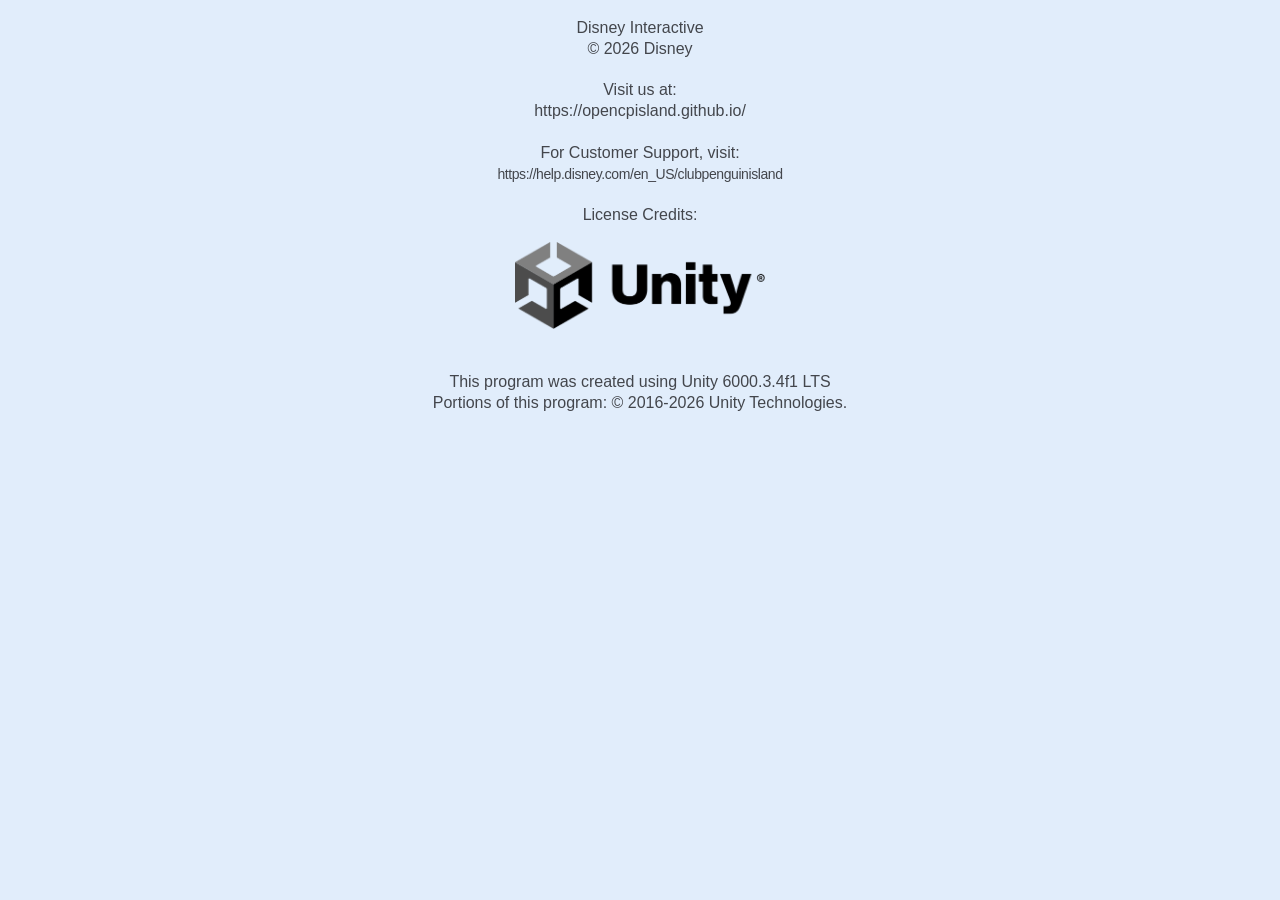
<file: 2419f29c45db4eb46245c8b89cf34dce35f6db8fb40a3631fd5424cb727b1ce3/assets/CpRemix/license-credits.html>
<!doctype html>
<html lang="en-US" prefix="og: http://ogp.me/ns#">
<head>
    <meta charset="utf-8">
    <meta http-equiv="x-ua-compatible" content="ie=edge">
    <meta name="viewport" content="width=device-width, initial-scale=1">
    <title>License Credits | Club Penguin Island</title>

    <style type="text/css">
        img.wp-smiley,
        img.emoji {
            display: inline !important;
            border: none !important;
            box-shadow: none !important;
            height: 1em !important;
            width: 1em !important;
            margin: 0 .07em !important;
            vertical-align: -0.1em !important;
            background: none !important;
            padding: 0 !important;
        }

        /*!
         * Snowflake Extras Theme CSS 4.9.0
         */



        .sf-widget {
            position: relative;
            height: 300px;
            line-height: 1;
            box-sizing: border-box
        }

        .sf-widget a:not(.snowflake-button):not(.post-title-link) {
            display: block;
            width: 100%;
            height: 100%
        }

        .sf-widget .sf-widget-bg-pat {
            position: absolute;
            top: 0;
            left: 0;
            height: 300px;
            width: 100%;
            background-repeat: repeat;
            background-position: 50%
        }

        .sf-widget .widget__content, .sf-widget .widget__footer, .sf-widget .widget__header {
            padding: 15px;
            box-sizing: border-box
        }

        .sf-widget .sf-widget-bg-pat {
            z-index: 1
        }

        .sf-widget .widget__content, .sf-widget .widget__header {
            z-index: 2
        }

        .sf-widget .widget__footer {
            z-index: 3
        }

        .sf-widget .widget__title {
            margin: 0;
            letter-spacing: -.03em;
            line-height: 20px
        }

        .sf-widget .widget__footer__buttons {
            margin-top: 12px
        }

        .sf-widget.sf-heading-top .widget__content {
            padding: 0
        }

        .sf-widget.no-shadow {
            box-shadow: none !important
        }

        .sf-widget .widget-link-arrow {
            display: inline-block;
            vertical-align: middle;
            font-family: theme_icons, Helvetica, Arial, sans-serif;
            font-style: normal;
            font-weight: 400;
            margin-top: 15px;
            font-size: 22px
        }

        .sf-widget .widget-link-arrow:before {
            content: '\e043';
            color: inherit
        }

        .sf-widget .dot:before {
            display: inline-block;
            vertical-align: middle;
            position: relative;
            top: -15px;
            padding-right: 2px;
            content: '.';
            font-size: 16px;
            transform: scale(3)
        }

        .sf-widget .ajax-waiting .dot:before {
            content: ''
        }

        @media (max-width: 41.24em) {
            .sf-ete-widget .snowflake-button, .sf-widget .snowflake-button {
                min-width: 200px
            }
        }

        .sf-slider-wrap {
            width: 100%
        }

        .sf-slider-wrap .sf-slide img {
            display: inline-block;
            vertical-align: middle
        }

        .sf-slider-wrap .sf-slider-meta {
            display: none
        }

        .sf-widget.sf-compare-widget {
            position: relative;
            height: auto;
            background-repeat: no-repeat;
            background-size: cover;
            background-position: 50%
        }

        .sf-widget.sf-compare-widget.calign-center {
            text-align: center
        }

        .sf-widget.sf-compare-widget.calign-left {
            text-align: left
        }

        .sf-widget.sf-compare-widget.calign-right {
            text-align: right
        }

        .sf-widget.sf-compare-widget .widget__content {
            position: relative;
            z-index: 5;
            height: auto;
            padding-left: 0;
            padding-right: 0
        }

        .sf-widget.sf-compare-widget .widget__content__inner {
            line-height: 1.1
        }

        .sf-widget.sf-compare-widget .widget_headline {
            margin-top: 0;
            margin-bottom: 30px;
            font-size: 22px;
            line-height: 22px
        }

        .sf-widget.sf-compare-widget .widget_headline.sf-font-default, .sf-widget.sf-compare-widget .widget_headline.sf-font-proxima {
            font-family: proxima_nova_bold, Helvetica, Arial, sans-serif;
            font-weight: 400;
            font-size: 24px
        }

        .sf-widget.sf-compare-widget .widget_headline.sf-font-loyola {
            font-family: loyola, Helvetica, Arial, sans-serif;
            font-weight: 400;
            font-size: 30px;
            line-height: 22px
        }

        .sf-widget.sf-compare-widget .footer_copy {
            clear: both;
            padding: 30px 15px 0;
            font-size: 12px
        }

        .sf-widget.sf-compare-widget .compare-items .compare-item-wrap .compare-item {
            position: relative;
            height: 100%;
            padding-bottom: 65px;
            background-color: #fff
        }

        .sf-widget.sf-compare-widget .compare-items .compare-item-wrap .compare-item .item-header {
            position: relative;
            display: table;
            width: 100%;
            height: 100px
        }

        .sf-widget.sf-compare-widget .compare-items .compare-item-wrap .compare-item .item-header .inner {
            position: relative;
            z-index: 5;
            display: table-cell;
            vertical-align: middle
        }

        .sf-widget.sf-compare-widget .compare-items .compare-item-wrap .compare-item .item-header .plan-amount {
            display: inline-block;
            vertical-align: middle;
            text-align: right
        }

        .sf-widget.sf-compare-widget .compare-items .compare-item-wrap .compare-item .item-header .plan-amount .full-amount {
            font-family: loyola, Helvetica, Arial, sans-serif;
            font-weight: 400;
            font-size: 30px;
            position: relative;
            top: 5px;
            white-space: nowrap
        }

        .sf-widget.sf-compare-widget .compare-items .compare-item-wrap .compare-item .item-header .plan-amount .trial-amount {
            font-family: proxima_nova_bold, Helvetica, Arial, sans-serif;
            font-weight: 400;
            font-size: 16px
        }

        .sf-widget.sf-compare-widget .compare-items .compare-item-wrap .compare-item .item-header .plan-amount .cycle-amount {
            font-family: proxima_nova_regular, Helvetica, Arial, sans-serif;
            font-weight: 400;
            display: block;
            font-size: 12px;
            line-height: 1
        }

        .sf-widget.sf-compare-widget .compare-items .compare-item-wrap .compare-item .item-header .bg-pat {
            position: absolute;
            z-index: 4;
            top: 0;
            left: 0;
            width: 100%;
            height: 100px;
            background-repeat: repeat;
            background-position: 50%
        }

        .sf-widget.sf-compare-widget .compare-items .compare-item-wrap .compare-item .item-header .item-headline {
            margin: 0;
            padding: 0
        }

        .sf-widget.sf-compare-widget .compare-items .compare-item-wrap .compare-item .item-header .item-headline.sf-font-loyola {
            font-family: loyola, Helvetica, Arial, sans-serif;
            font-weight: 400;
            font-size: 28px;
            font-size: 20px
        }

        .sf-widget.sf-compare-widget .compare-items .compare-item-wrap .compare-item .item-header .item-headline.sf-font-proxima {
            font-family: proxima_nova_bold, Helvetica, Arial, sans-serif;
            font-weight: 400
        }

        .sf-widget.sf-compare-widget .compare-items .compare-item-wrap .compare-item .item-list {
            padding: 15px;
            text-align: left
        }

        .sf-widget.sf-compare-widget .compare-items .compare-item-wrap .compare-item .item-list ol, .sf-widget.sf-compare-widget .compare-items .compare-item-wrap .compare-item .item-list ul {
            margin: 0;
            padding: 0;
            list-style: none
        }

        .sf-widget.sf-compare-widget .compare-items .compare-item-wrap .compare-item .item-list li {
            padding-bottom: 3px
        }

        .sf-widget.sf-compare-widget .compare-items .compare-item-wrap .compare-item .item-list .copy {
            font-family: proxima_nova_semibold, Helvetica, Arial, sans-serif;
            font-weight: 400;
            font-size: 14px
        }

        .sf-widget.sf-compare-widget .compare-items .compare-item-wrap .compare-item .item-list.type-icon li {
            position: relative;
            min-height: 30px;
            padding-bottom: 5px
        }

        .sf-widget.sf-compare-widget .compare-items .compare-item-wrap .compare-item .item-list.type-icon img {
            width: 25px;
            height: 25px;
            vertical-align: middle
        }

        .sf-widget.sf-compare-widget .compare-items .compare-item-wrap .compare-item .item-list.type-icon .item-icon-wrap {
            display: inline-block;
            vertical-align: middle;
            vertical-align: top;
            width: 30px
        }

        .sf-widget.sf-compare-widget .compare-items .compare-item-wrap .compare-item .item-list.type-icon .copy {
            display: inline-block;
            vertical-align: middle;
            max-width: 87%
        }

        .sf-widget.sf-compare-widget .compare-items .compare-item-wrap .compare-item .item-list.type-none img, .sf-widget.sf-compare-widget .compare-items .compare-item-wrap .compare-item .item-list.type-normal img, .sf-widget.sf-compare-widget .compare-items .compare-item-wrap .compare-item .item-list.type-number img {
            display: none
        }

        .sf-widget.sf-compare-widget .compare-items .compare-item-wrap .compare-item .item-list.type-normal li, .sf-widget.sf-compare-widget .compare-items .compare-item-wrap .compare-item .item-list.type-number li {
            list-style-position: outside;
            margin-left: 15px
        }

        .sf-widget.sf-compare-widget .compare-items .compare-item-wrap .compare-item .item-list.type-normal li {
            list-style: disc
        }

        .sf-widget.sf-compare-widget .compare-items .compare-item-wrap .compare-item .item-list.type-number li {
            list-style: decimal
        }

        .sf-widget.sf-compare-widget .compare-items .compare-item-wrap .compare-item .item-footer {
            position: absolute;
            bottom: 0;
            width: 100%;
            padding: 15px
        }

        .sf-widget.sf-compare-widget .compare-items .compare-item-wrap .compare-item .item-footer .snowflake-button {
            width: 100%
        }

        .sf-title-font-loyola .sf-widget.sf-compare-widget .widget_headline.sf-font-default {
            font-family: loyola, Helvetica, Arial, sans-serif;
            font-weight: 400;
            font-size: 28px;
            line-height: 22px
        }


        .widget-news .widget__content {
            position: absolute;
            bottom: 0;
            display: table;
            padding: 0;
            width: 100%;
            height: 130px;
            text-align: center;
            box-sizing: border-box;
            background-color: #fff
        }

        .widget-news .col-1, .widget-news .col-2 {
            display: table-cell;
            vertical-align: middle;
            height: 130px
        }

        .widget-news .col-1 {
            padding-left: 15px;
            text-align: left
        }

        .widget-news .col-2 {
            width: 25%;
            padding: 0 15px
        }

        .widget-news .col-2 .value, .widget-news .widget-link-arrow {
            color: #c0cfd7
        }

        .widget-news .post-title {
            display: inline-block;
            padding: 0 0 5px;
            margin: 0
        }

        .widget-news .post-cat {
            font-family: proxima_nova_bold, Helvetica, Arial, sans-serif;
            font-weight: 400;
            font-size: 16px;
            text-transform: uppercase
        }

        .widget-news .widget__footer {
            position: absolute;
            bottom: 0;
            left: 0;
            width: 100%
        }

        .sf-widget.widget-news .post-title {
            font-size: 18px
        }

        .sf-widget.widget-news .post-title.sf-font-loyola {
            font-family: loyola, Helvetica, Arial, sans-serif;
            font-weight: 400;
            font-size: 22px
        }

        .sf-widget.widget-news .post-title.sf-font-proxima {
            font-family: proxima_nova_bold, Helvetica, Arial, sans-serif;
            font-weight: 400;
            font-size: 18px
        }

        .sf-title-font-loyola .widget-news .post-title {
            font-family: loyola, Helvetica, Arial, sans-serif;
            font-weight: 400;
            font-size: 22px
        }

        .widget-text {
            height: auto;
            overflow: hidden
        }

        .widget-text.calign-left {
            text-align: left
        }

        .widget-text.calign-right {
            text-align: right
        }

        .widget-text.calign-right .widget__content__inner .widget__buttons {
            margin-left: 50%
        }

        .widget-text.calign-center {
            text-align: center
        }

        .widget-text.calign-center .widget__content__inner .widget__buttons {
            margin: 0 auto
        }

        .widget-text.no-bg .widget__content {
            padding: 0
        }

        .widget-text .widget__content {
            position: relative
        }

        .widget-text .widget__content p {
            padding: 0;
            margin: 1em 0
        }

        .widget-text .widget__subtitle, .widget-text .widget__title {
            margin: 0 0 10px;
            padding: 0
        }

        .widget-text .widget__content__copy {
            padding-top: 10px;
            line-height: 1.3
        }

        .widget-text .widget__content__copy.sf-font-default, .widget-text .widget__content__copy.sf-font-proxima {
            font-family: proxima_nova_semibold, Helvetica, Arial, sans-serif;
            font-weight: 400
        }

        .widget-text .widget__buttons {
            max-width: 50%;
            padding-top: 15px
        }

        .widget-text .widget__buttons a {
            text-align: center
        }

        .sf-w-no-pad .widget-text.no-bg .widget__content {
            padding: 15px 0
        }

        .sf-widget.widget-text .widget__title {
            font-size: 24px;
            line-height: 24px
        }

        .sf-widget.widget-text .widget__title.sf-font-loyola {
            font-family: loyola, Helvetica, Arial, sans-serif;
            font-weight: 400;
            font-size: 28px
        }

        .sf-widget.widget-text .widget__title.sf-font-proxima {
            font-family: proxima_nova_regular, Helvetica, Arial, sans-serif;
            font-weight: 400;
            font-size: 24px;
            line-height: 24px
        }

        .sf-widget.widget-text .widget__subtitle {
            font-size: 18px;
            line-height: 18px
        }

        .sf-widget.widget-text .widget__subtitle.sf-font-loyola {
            font-family: loyola, Helvetica, Arial, sans-serif;
            font-weight: 400;
            font-size: 22px
        }

        .sf-widget.widget-text .widget__subtitle.sf-font-proxima {
            font-family: proxima_nova_regular, Helvetica, Arial, sans-serif;
            font-weight: 400;
            font-size: 18px;
            line-height: 18px
        }

        .sf-title-font-loyola .widget-text .widget__title {
            font-family: loyola, Helvetica, Arial, sans-serif;
            font-weight: 400;
            font-size: 28px
        }

        .sf-title-font-loyola .widget-text .widget__subtitle {
            font-family: loyola, Helvetica, Arial, sans-serif;
            font-weight: 400;
            font-size: 22px
        }

        .sf-g-span-4 .widget-text .widget__buttons {
            max-width: 100%;
            margin: 0
        }

        @media (min-width: 82.5em) {
            .sf-g-span-2 .widget-text .widget__buttons, .sf-g-span-3 .widget-text .widget__buttons, .sf-g-span-4 .widget-text .widget__buttons {
                max-width: 50%
            }
        }

        @media (min-width: 61.875em) and (max-width: 82.49em) {
            .sf-g-span-2 .widget-text .widget__buttons, .sf-g-span-3 .widget-text .widget__buttons, .sf-g-span-4 .widget-text .widget__buttons {
                max-width: 50%
            }
        }

        @media (min-width: 41.25em) and (max-width: 61.865em) {
            .sf-g-span-2 .widget-text .widget__buttons {
                max-width: 100%;
                margin: 0
            }

            .sf-g-span-3 .widget-text .widget__buttons, .sf-g-span-4 .widget-text .widget__buttons {
                max-width: 50%
            }
        }

        @media (max-width: 41.24em) {
            .sf-cell .widget-text .widget__buttons, .sf-g-span-1 .widget-text .widget__buttons, .sf-g-span-2 .widget-text .widget__buttons, .sf-g-span-3 .widget-text .widget__buttons, .sf-g-span-4 .widget-text .widget__buttons {
                max-width: 100%;
                margin: 0
            }
        }

        .widget-poll .widget__header {
            position: relative;
            width: 100%;
            height: 170px;
            background-repeat: no-repeat;
            background-position: top;
            background-color: transparent;
            background-size: cover
        }

        .widget-poll .post-meta {
            background-color: rgba(0, 0, 0, .8);
            background-image: -webkit-linear-gradient(bottom, rgba(0, 0, 0, .8), rgba(0, 0, 0, .001));
            background-image: linear-gradient(0deg, rgba(0, 0, 0, .8), rgba(0, 0, 0, .001));
            background-color: transparent;
            position: absolute;
            bottom: 0;
            left: 0;
            width: 100%;
            padding: 25px 15px 15px
        }

        .widget-poll .author-name, .widget-poll .pub-date {
            padding-top: 5px;
            color: #fff
        }

        .widget-poll .widget__content {
            position: absolute;
            bottom: 0;
            display: table;
            padding: 0;
            width: 100%;
            height: 130px;
            text-align: center;
            box-sizing: border-box;
            background-color: #fff
        }

        .widget-poll .col-1, .widget-poll .col-2 {
            display: table-cell;
            vertical-align: middle;
            height: 130px
        }

        .widget-poll .col-1 {
            padding-left: 15px;
            text-align: left
        }

        .widget-poll .col-2 {
            width: 25%;
            padding: 0 15px
        }

        .widget-poll .col-2 .value, .widget-poll .widget-link-arrow {
            color: #c0cfd7
        }

        .widget-poll .post-title {
            display: inline-block;
            padding: 0 0 5px;
            margin: 0
        }

        .widget-poll .post-cat {
            font-family: proxima_nova_bold, Helvetica, Arial, sans-serif;
            font-weight: 400;
            font-size: 16px;
            text-transform: uppercase
        }

        .widget-poll .widget__footer {
            position: absolute;
            bottom: 0;
            left: 0;
            width: 100%
        }

        .sf-widget.widget-poll .post-title {
            font-size: 18px
        }

        .sf-widget.widget-poll .post-title.sf-font-loyola {
            font-family: loyola, Helvetica, Arial, sans-serif;
            font-weight: 400;
            font-size: 22px
        }

        .sf-widget.widget-poll .post-title.sf-font-proxima {
            font-family: proxima_nova_bold, Helvetica, Arial, sans-serif;
            font-weight: 400;
            font-size: 18px
        }

        .sf-title-font-loyola .widget-poll .post-title {
            font-family: loyola, Helvetica, Arial, sans-serif;
            font-weight: 400;
            font-size: 22px
        }

        .sf-page .snowflake-button {
            margin: 0;
            padding-left: 30px;
            padding-right: 30px;
            text-align: center
        }

        .sf-page .snowflake-button.has-icon {
            padding-left: 40px
        }

        .sf-page .snowflake-button.has-icon .btn-icon {
            position: absolute;
            top: -2px;
            left: 0;
            display: block;
            width: 42px;
            height: 42px;
            content: ' ';
            background-repeat: no-repeat;
            background-position: 50%;
            background-size: 100% auto
        }

        .sf-page .snowflake-button.has-icon.button-secondary .btn-icon {
            top: -5px
        }

        .sf-page .snowflake-button.btn-large {
            padding-left: 60px;
            padding-right: 60px
        }

        .sf-page .snowflake-button.btn-large.has-icon {
            padding-left: 70px
        }

        .sf-page .snowflake-button.btn-large.has-icon .btn-icon {
            top: -4px;
            width: 70px;
            height: 70px
        }

        .widget_snowflake_categories ul {
            margin: 0;
            padding: 0;
            list-style: none
        }

        .widget_snowflake_categories a {
            font-family: proxima_nova_bold, Helvetica, Arial, sans-serif;
            font-weight: 400;
            display: block;
            margin-bottom: 5px;
            padding: 8px 15px 8px 10px;
            font-size: 18px;
            text-decoration: none;
            color: #fff;
            line-height: 26px;
            border-radius: 36px
        }

        .widget_snowflake_categories a.active {
            background-color: #777
        }

        .widget_snowflake_categories .sf-cat-icon {
            display: inline-block;
            vertical-align: middle;
            width: 36px;
            height: 26px;
            margin-right: 15px;
            vertical-align: top;
            background-repeat: no-repeat;
            background-size: contain;
            background-position: 50%
        }

        .widget_snowflake_etetext .sf-etetext {
            position: relative;
            overflow: hidden;
            padding: 15px 0;
            line-height: 1.1
        }

        .widget_snowflake_etetext .sf-etetext-inner {
            position: relative;
            z-index: 5;
            padding: 0 15px !important
        }

        .widget_snowflake_etetext .sf-etetext-inner a {
            color: inherit;
            transition: all .2s ease;
            white-space: nowrap
        }

        .widget_snowflake_etetext .sf-etetext-inner a:hover {
            text-decoration: none
        }

        .widget_snowflake_etetext .sf-etetext-bg-pat {
            position: absolute;
            left: 0;
            top: 0;
            z-index: 4;
            background-repeat: repeat;
            width: 100%;
            height: 100%
        }

        .social-post.sf-title-font-loyola .title-area h1 {
            line-height: 1
        }

        @media (max-width: 41.24em) {
            .social-post.sf-title-font-loyola .title-area h1 {
                font-family: loyola, Helvetica, Arial, sans-serif;
                font-weight: 400;
                font-size: 30px
            }
        }

        .social-post .page-header {
            overflow: hidden;
            text-align: center;
            transition: all .2s ease
        }

        .social-post .page-header.above-content .main, .social-post .page-header.above-content .sidebar {
            padding-bottom: 0
        }

        .social-post .page-header .title-icon {
            position: relative;
            top: 4px;
            display: inline;
            float: none;
            margin-right: 10px
        }

        .social-post .page-header .title-icon img {
            max-height: 36px;
            width: 36px
        }

        .social-post .page-header .title-area {
            display: inline;
            overflow: hidden
        }

        .social-post .page-header .title-area h1 {
            display: inline;
            margin-bottom: 5px;
            text-transform: none;
            line-height: 1.1;
            transition: all .2s ease
        }

        .social-post:not(.sf-preview-widget) .post-meta {
            clear: both;
            overflow: hidden;
            line-height: 1;
            font-size: 18px;
            transition: all .2s ease
        }

        .social-post:not(.sf-preview-widget) .post-meta .author-avatar {
            display: none
        }

        .social-post:not(.sf-preview-widget) .post-meta .author-name, .social-post:not(.sf-preview-widget) .post-meta .pub-date {
            display: inline-block;
            vertical-align: middle;
            padding-top: 5px
        }

        .social-post .post-content-wrap {
            padding: 0
        }

        .social-post .post-content-wrap .post-content {
            overflow-wrap: break-word;
            word-wrap: break-word;
            word-break: break-word;
            hyphens: auto;
            hyphens: manual;
            padding: 15px 30px;
            background-color: #fff
        }

        .social-post .post-content-wrap .post-desc p img {
            max-width: 100%
        }

        .social-post .post-signature {
            padding: 15px 0
        }

        .social-post .post-signature img {
            max-width: 100% !important;
            max-height: 80px !important
        }

        .social-post .secondary-items {
            font-family: proxima_nova_bold, Helvetica, Arial, sans-serif;
            font-weight: 400;
            overflow: hidden;
            margin-top: 15px
        }

        .social-post .secondary-items .action-list {
            padding: 0;
            list-style: none;
            overflow: hidden;
            margin: 0;
            padding-bottom: 1px;
            color: #fff
        }

        .social-post .secondary-items .action-list li {
            display: inline-block;
            vertical-align: middle;
            padding: 0 0 0 30px
        }

        .social-post .secondary-items .action-list li:first-child {
            padding-left: 0
        }

        .social-post .secondary-items .comment-count span {
            font-size: 18px
        }

        .social-post .secondary-items .comment-count span:before {
            display: inline-block;
            vertical-align: middle;
            margin: 0 15px 0 0
        }

        .social-post .secondary-items .video-duration-wrap {
            line-height: 38px
        }

        .social-post .secondary-items .video-duration-wrap:before {
            width: auto;
            height: auto;
            font-size: 38px
        }

        .social-post .secondary-items.item-count-1 {
            text-align: center
        }

        .social-post .secondary-items.item-count-1 .video-duration-wrap {
            line-height: 30px
        }

        .social-post .secondary-items.item-count-1 .video-duration-wrap:before {
            font-size: 30px
        }

        .social-post .secondary-items.item-count-2 .comment-count-wrap, .social-post .secondary-items.item-count-2 .video-duration-wrap {
            float: right
        }

        .social-post .secondary-items.item-count-2 .back-button-wrap {
            float: left
        }

        @media (max-width: 82.49em) {
            .social-post .page-header {
                margin-top: 0
            }
        }

        @media (max-width: 41.24em) {
            .social-post .page-header .back-button, .social-post .page-header .comment-count span {
                line-height: 24px
            }

            .social-post .page-header .back-button:before, .social-post .page-header .comment-count span:before {
                font-size: 24px
            }

            .social-post .page-header .duration {
                line-height: 24px
            }

            .social-post .page-header .duration:before {
                line-height: 24px;
                font-size: 24px
            }

            .social-post .page-header .title-icon img {
                max-height: 24px;
                width: 24px
            }

            .social-post .page-header .title-area h1 {
                font-size: 24px
            }

            .social-post:not(.sf-preview-widget) .post-meta {
                font-size: 16px;
                line-height: 1.1;
                margin-left: 0
            }

            .social-post:not(.sf-preview-widget) .post-meta .author-name, .social-post:not(.sf-preview-widget) .post-meta .pub-date {
                padding-top: 0
            }

            .social-post .post-content-wrap .post-content {
                padding: 15px
            }
        }

        @media (max-width: 47.99em) {
            .social-post article.sf-post-wrapper {
                padding-left: 0;
                padding-right: 0;
                margin-left: 10px;
                margin-right: 10px
            }

            .social-post .page-header.above-content {
                padding-top: 15px
            }

            .social-post .page-header .sidebar {
                text-align: center;
                padding: 15px 0 0
            }
        }

        #category-filter {
            margin: 0 15px
        }

        #category-filter ul {
            margin: 0;
            padding: 0;
            list-style: none;
            margin: 30px 0 15px;
            text-align: right
        }

        #category-filter ul li {
            display: inline-block;
            vertical-align: middle;
            padding-right: 30px
        }

        #category-filter ul li:last-child {
            padding-right: 0
        }

        #category-filter ul a {
            font-family: proxima_nova_bold, Helvetica, Arial, sans-serif;
            font-weight: 400;
            text-decoration: none;
            color: #fff;
            font-size: 18px;
            text-transform: uppercase;
            transition: all .2s ease
        }

        #category-filter ul a.active {
            border-bottom-width: 3px;
            border-bottom-style: solid;
            border-bottom-color: inherit
        }

        .reply, .reply a.comment-reply-link, .sf-comment-login {
            display: none
        }

        .sf-session-maker .reply a.comment-reply-link, .sf-session-ok .reply a.comment-reply-link {
            display: inline-block;
            vertical-align: middle
        }

        .sf-session-no .reply, .sf-session-ok .reply {
            display: block
        }

        .sf-session-ok .comment.fresh-comment .reply {
            display: none
        }

        .sf-session-no:not(.sf-session-maker) .sf-comment-login {
            display: block
        }

        body.single-snowflake_gamemsg.social-gamemsg-blurb #comments, body.single-snowflake_gamemsg.social-gamemsg-blurb #sf-footer, body.single-snowflake_gamemsg.social-gamemsg-blurb #sf-header, body.single-snowflake_gamemsg.social-gamemsg-blurb .sidebar {
            display: none
        }

        body.single-snowflake_gamemsg .header-image, body.single-snowflake_gamemsg .sf-header-sizing, body.single-snowflake_gamemsg .widget-pattern {
            padding-top: 56.7%
        }

        body.single-snowflake_gamemsg .header-image, body.single-snowflake_gamemsg .widget-pattern {
            position: absolute;
            top: 0;
            left: 0;
            width: 100%
        }

        body.single-snowflake_gamemsg .widget-pattern {
            z-index: 2;
            background-repeat: repeat;
            background-position: center 0
        }

        body.single-snowflake_gamemsg .header-image {
            z-index: 3;
            background-repeat: no-repeat;
            background-position: bottom;
            background-size: contain
        }

        body.single-post .sf-slider-wrap.sf-post-gallery, body.single-snowflake_gamemsg .sf-slider-wrap.sf-post-gallery {
            overflow: hidden
        }

        body.single-post .sf-slider-wrap.sf-post-gallery .sf-slider-sizing, body.single-snowflake_gamemsg .sf-slider-wrap.sf-post-gallery .sf-slider-sizing {
            padding-top: 56.7%
        }

        body.single-post .sf-slider-wrap.sf-post-gallery .sf-slider .sf-slide, body.single-snowflake_gamemsg .sf-slider-wrap.sf-post-gallery .sf-slider .sf-slide {
            background-size: cover;
            background-repeat: no-repeat;
            background-position: center 0
        }

        body.single-post .widget_snowflake_categories .sf-box-title, body.single-snowflake_gamemsg .widget_snowflake_categories .sf-box-title {
            display: none
        }

        @media (max-width: 61.865em) {
            body.single-post .widget_snowflake_categories .sf-box-title, body.single-snowflake_gamemsg .widget_snowflake_categories .sf-box-title {
                display: block
            }
        }

        body.single-snowflake_video .post-listing.category-results {
            position: relative;
            min-height: 300px
        }

        body.single-snowflake_video .post-listing.category-results.waiting .ajax-waiting {
            top: 100px
        }

        .sf-etevideo, .sf-post-video {
            background-color: #fff;
            padding-bottom: 54px
        }

        .sf-etevideo .sf-post-left.post-content, .sf-post-video .sf-post-left.post-content {
            padding-right: 15px
        }

        .sf-etevideo .sf-post-right.post-content, .sf-post-video .sf-post-right.post-content {
            padding-left: 15px
        }

        .sf-etevideo .sf-video-sizer, .sf-post-video .sf-video-sizer {
            margin-top: 56.25%
        }

        .sf-etevideo .video-holder, .sf-post-video .video-holder {
            position: relative;
            display: inline-block;
            width: 100%;
            height: 100% !important;
            min-height: 100px
        }

        .sf-etevideo .sf-kaltura-video, .sf-post-video .sf-kaltura-video {
            position: absolute;
            top: 0;
            left: 0;
            right: 0;
            bottom: -39px;
            border: none
        }

        .sf-etevideo .post-content .post-meta, .sf-post-video .post-content .post-meta {
            margin: 3px 0 15px
        }

        .sf-etevideo .post-content .pub-date, .sf-post-video .post-content .pub-date {
            margin: 15px 0 0;
            font-size: 20px
        }

        @media (max-width: 61.865em) {
            .sf-etevideo, .sf-post-video {
                padding-bottom: 15px
            }

            .sf-etevideo .sf-post-left.post-content, .sf-etevideo .sf-post-right.post-content, .sf-post-video .sf-post-left.post-content, .sf-post-video .sf-post-right.post-content {
                padding: 0
            }

            .sf-etevideo .sf-post-tag, .sf-post-video .sf-post-tag {
                display: none
            }

            .sf-etevideo .post-content .post-title, .sf-post-video .post-content .post-title {
                padding-right: 0
            }
        }

        .sf-post-video .video-holder.no-video .sf-kaltura-video {
            padding: 25px
        }

        .sf-etevideo .video-holder.no-video {
            min-height: 30px
        }

        .sf-etevideo .video-holder.no-video .sf-video-sizer {
            margin: 0
        }

        .sf-etevideo .video-holder.no-video .sf-kaltura-video {
            padding: 15px
        }

        .video-holder.no-video .sf-kaltura-video {
            color: #fff;
            background-color: #333;
            text-align: center
        }

        body.single-snowflake_poll .sf-slider-wrap.sf-post-gallery {
            overflow: hidden
        }

        body.single-snowflake_poll .sf-slider-wrap.sf-post-gallery .sf-slider-sizing {
            padding-top: 56.7%
        }

        body.single-snowflake_poll .sf-slider-wrap.sf-post-gallery .sf-slider .sf-slide {
            background-size: cover;
            background-repeat: no-repeat;
            background-position: center 0
        }

        body.single-snowflake_poll .widget_snowflake_categories .sf-box-title {
            display: none
        }

        @media (max-width: 61.865em) {
            body.single-snowflake_poll .widget_snowflake_categories .sf-box-title {
                display: block
            }
        }
    </style>
</head>
<body class="page-template-default page page-id-218 license-credits lang-en sf-chromeless sf-title-font-loyola sf-menu-font-proxima_nova_bold sf-nav-button-font-loyola sf-widget-button-font-loyola"
      data-lang="en" data-biid="id-218" style="background-color: #e1edfb !important;">
<div class="sf-page" style="background-color:#e1edfb;">
    <section id="sf-content" class="content sf-wrapper sf-layout">
        <div class="sf-container sf-row sf-grid-wrapper sf-wide-wrapper" role="document">
            <main class="main " role="main">
                <div class="sf-grid packery">
                    <div class="sf-cell sf-g-span-4">
                        <article id="text-1-1-1" class="sf-widget widget-text bi-parent calign-center no-shadow no-bg"
                                 data-biid="text-1-1-1" role="article">
                            <div class="widget__content">
                                <div class="widget__content__inner" tabindex="0"><span class="inner"><div
                                        class="widget__content__copy sf-font-proxima">Disney Interactive<br/>
© 2026 Disney<br/>
<br/>
Visit us at:<br/>
https://opencpisland.github.io/<br/>
<br/>
For Customer Support, visit:<br/>
<span style="font-size:14px;letter-spacing:-0.03em;">https://help.disney.com/en_US/clubpenguinisland</span><br/>
<br/>
License Credits:<br/>
<p><img src="unity-logo-rgb-250.png" style="max-width:250px;"></p><br/>
This program was created using Unity 6000.3.4f1 LTS<br/>
Portions of this program: © 2016-2026 Unity Technologies.<br/>
<br/>
<br/></div></span></div>
                            </div>
                            <style type="text/css">#text-1-1-1 .widget__content__copy {
                                color: #43464c;
                            }

                            #text-1-1-1 {
                                background-color: transparent;
                            }</style>
                        </article>
                    </div>
                </div>
            </main>
        </div>
    </section>

</div>
</body>
</html>
</file>
